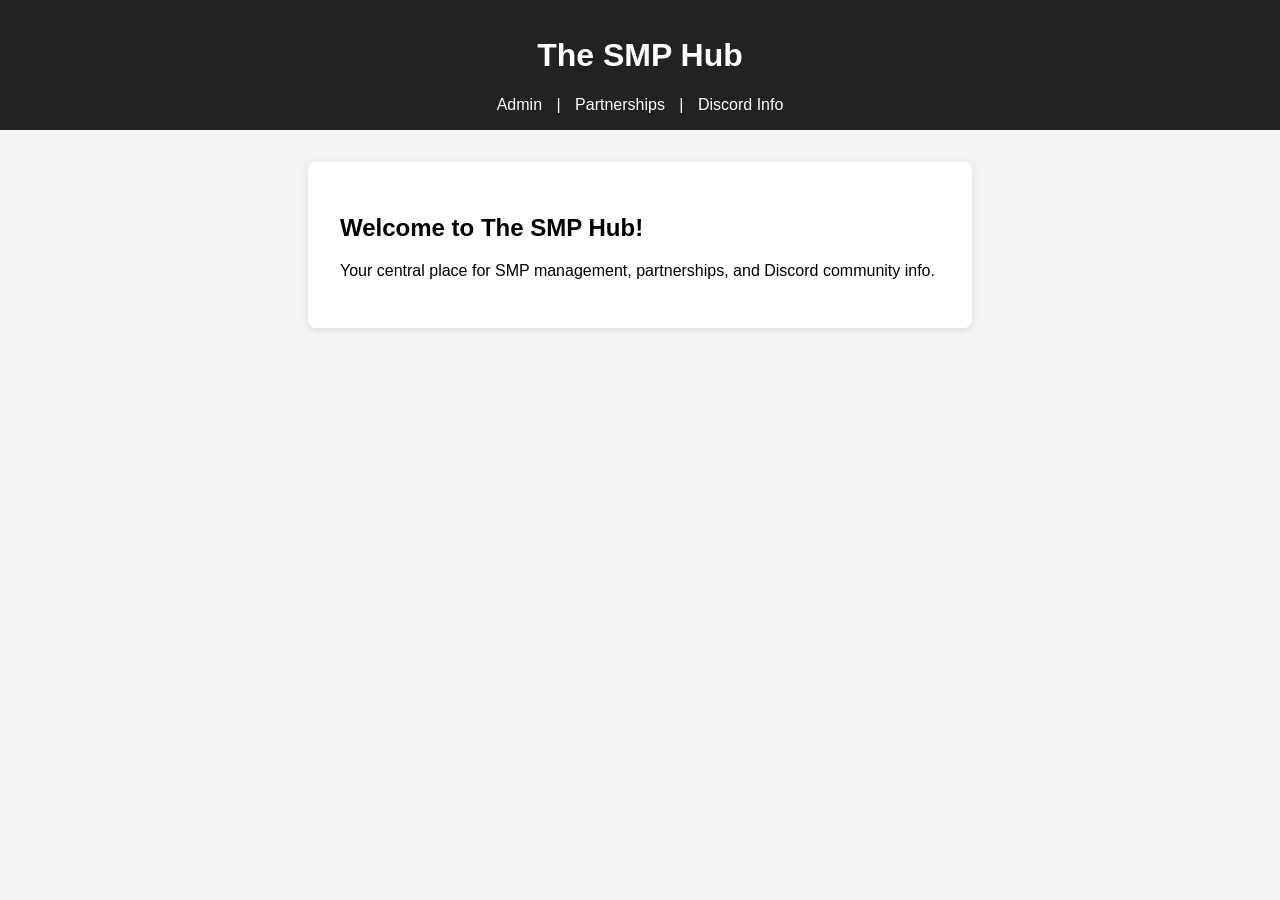
<file: index.html>
<!DOCTYPE html>
<html lang="en">
<head>
    <meta charset="UTF-8">
    <meta name="viewport" content="width=device-width, initial-scale=1.0">
    <title>The SMP Hub</title>
    <link rel="stylesheet" href="style.css">
</head>
<body>
    <header>
        <h1>The SMP Hub</h1>
        <nav>
            <a href="website-admin.html">Admin</a> |
            <a href="partnerships.html">Partnerships</a> |
            <a href="discord.html">Discord Info</a>
        </nav>
    </header>
    <main>
        <h2>Welcome to The SMP Hub!</h2>
        <p>Your central place for SMP management, partnerships, and Discord community info.</p>
    </main>
</body>
</html>
</file>
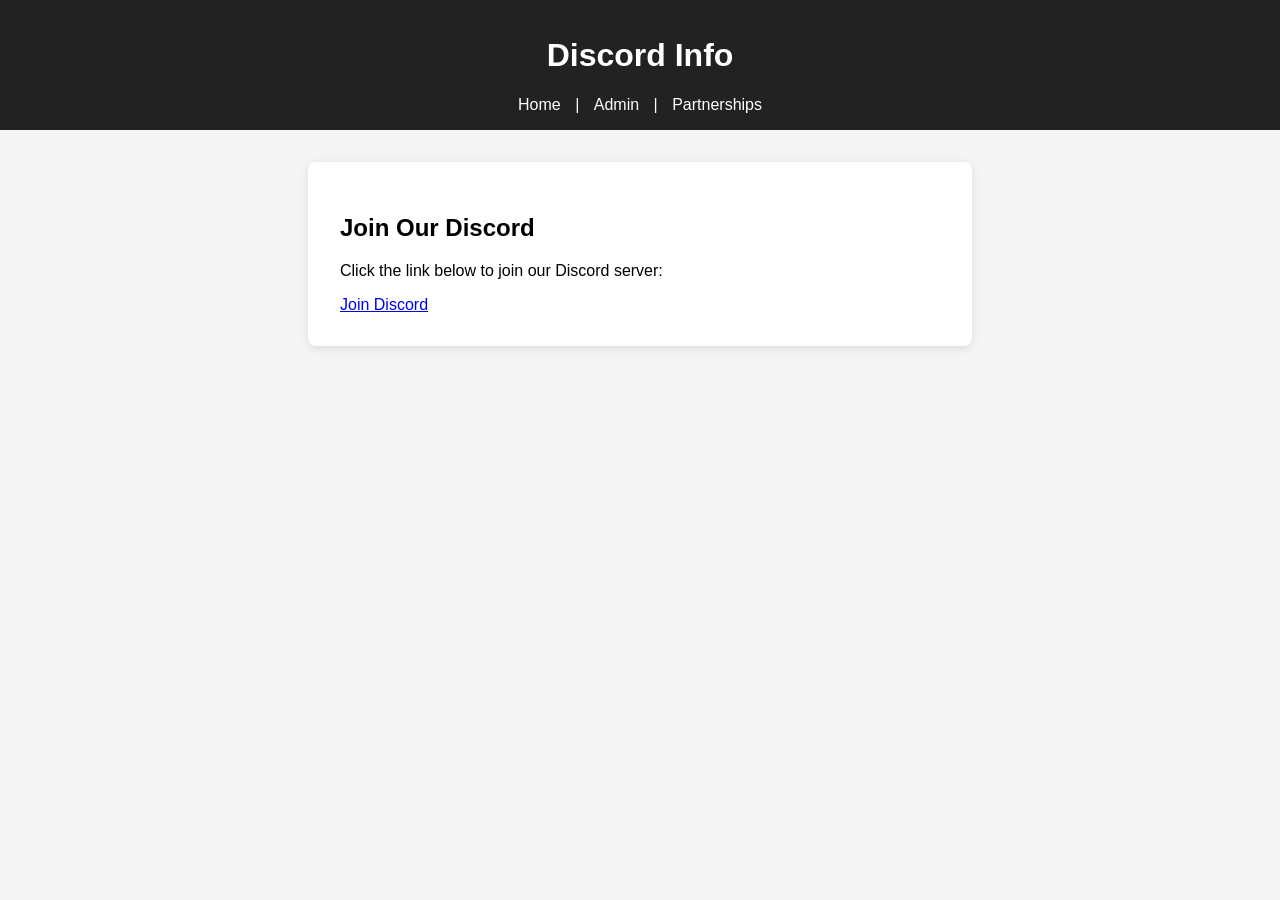
<file: discord.html>
<!DOCTYPE html>
<html lang="en">
<head>
    <meta charset="UTF-8">
    <meta name="viewport" content="width=device-width, initial-scale=1.0">
    <title>The SMP Hub - Discord Info</title>
    <link rel="stylesheet" href="style.css">
</head>
<body>
    <header>
        <h1>Discord Info</h1>
        <nav>
            <a href="index.html">Home</a> |
            <a href="website-admin.html">Admin</a> |
            <a href="partnerships.html">Partnerships</a>
        </nav>
    </header>
    <main>
        <h2>Join Our Discord</h2>
        <p>Click the link below to join our Discord server:</p>
        <a href="https://discord.gg/YOUR_INVITE_LINK" target="_blank">Join Discord</a>
    </main>
</body>
</html>
</file>
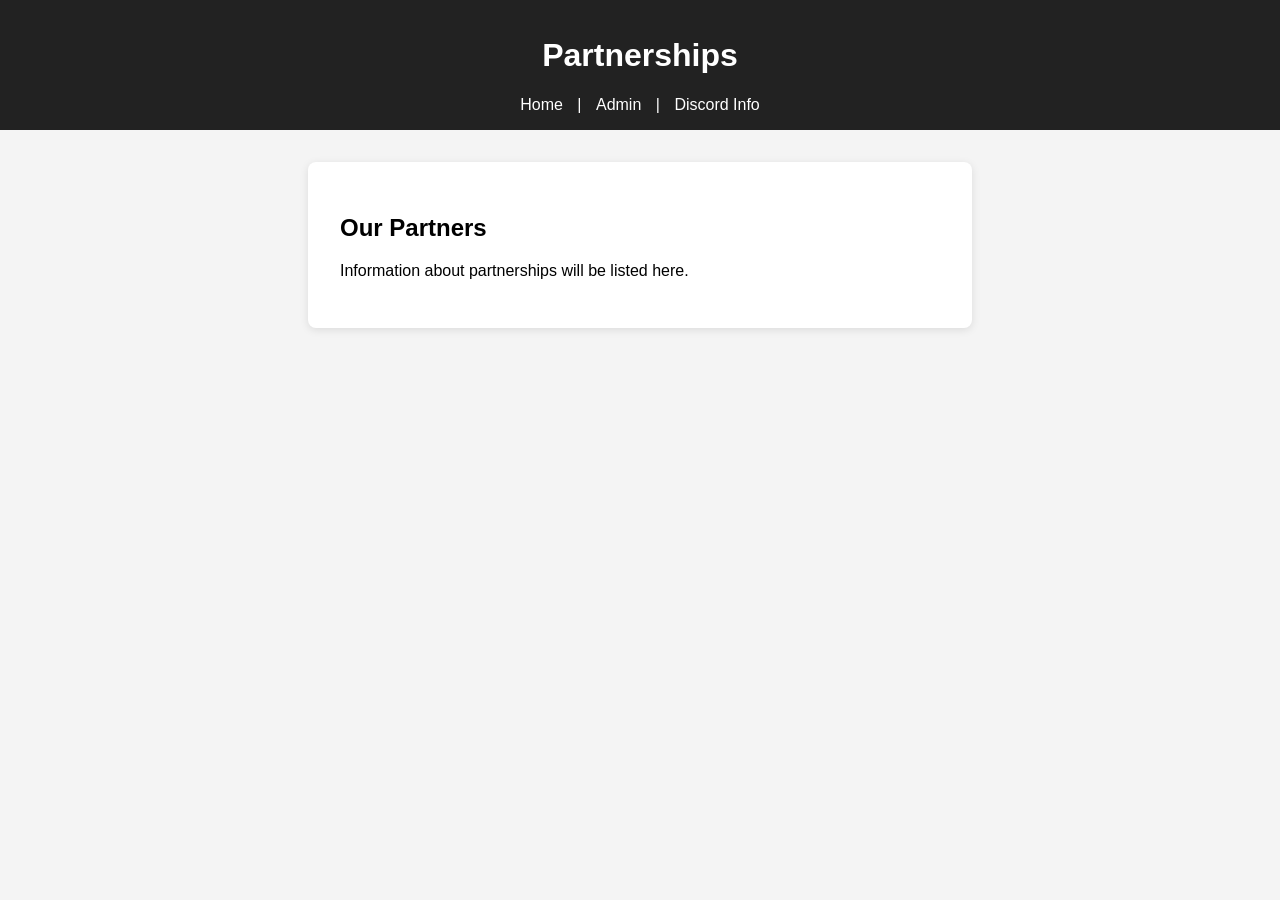
<file: partnerships.html>
<!DOCTYPE html>
<html lang="en">
<head>
    <meta charset="UTF-8">
    <meta name="viewport" content="width=device-width, initial-scale=1.0">
    <title>The SMP Hub - Partnerships</title>
    <link rel="stylesheet" href="style.css">
</head>
<body>
    <header>
        <h1>Partnerships</h1>
        <nav>
            <a href="index.html">Home</a> |
            <a href="website-admin.html">Admin</a> |
            <a href="discord.html">Discord Info</a>
        </nav>
    </header>
    <main>
        <h2>Our Partners</h2>
        <p>Information about partnerships will be listed here.</p>
    </main>
</body>
</html>
</file>
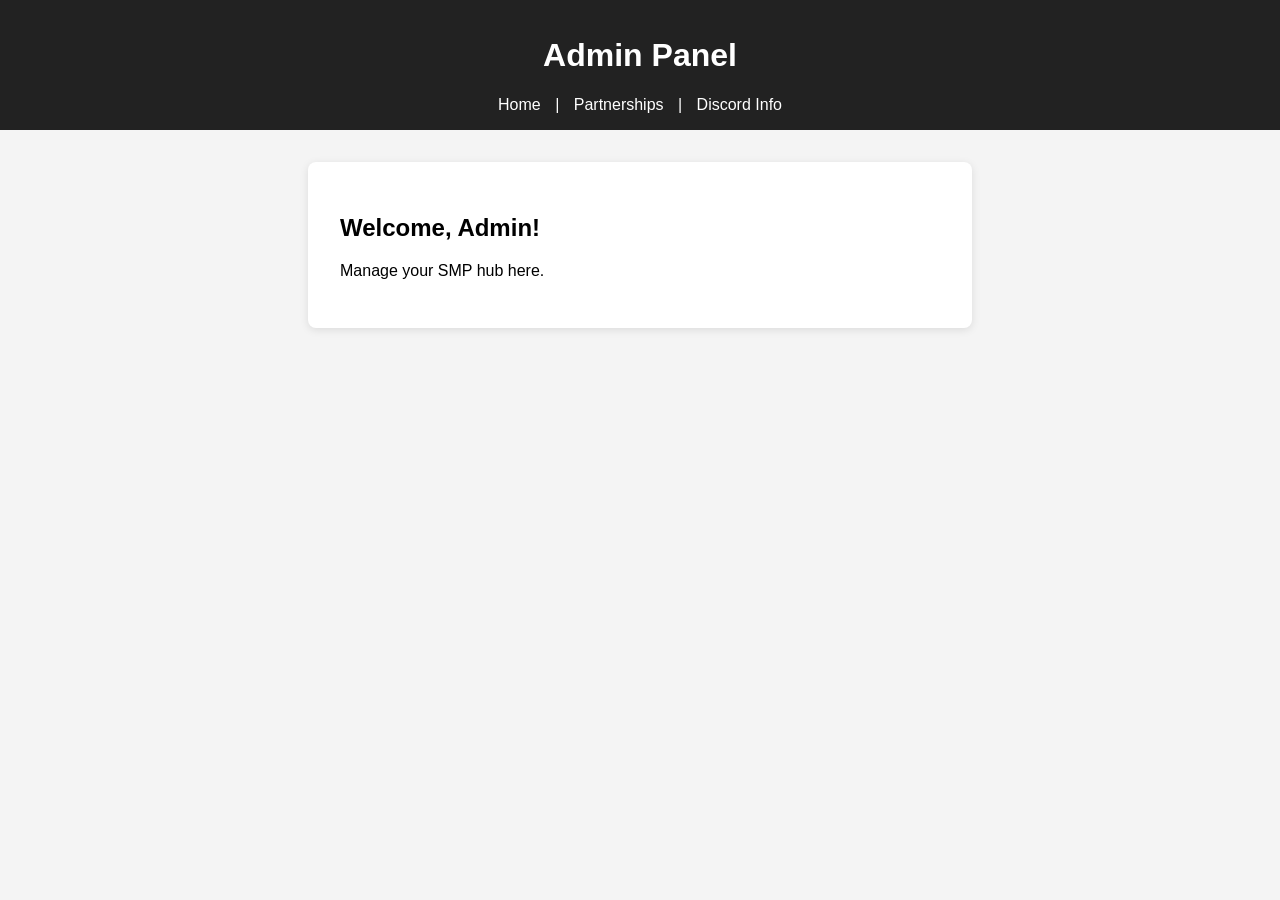
<file: website-admin.html>
<!DOCTYPE html>
<html lang="en">
<head>
    <meta charset="UTF-8">
    <meta name="viewport" content="width=device-width, initial-scale=1.0">
    <title>The SMP Hub - Admin</title>
    <link rel="stylesheet" href="../style.css">
</head>
<body>
    <header>
        <h1>Admin Panel</h1>
        <nav>
            <a href="../index.html">Home</a> |
            <a href="../partnerships.html">Partnerships</a> |
            <a href="../discord.html">Discord Info</a>
        </nav>
    </header>
    <main>
        <h2>Welcome, Admin!</h2>
        <p>Manage your SMP hub here.</p>
    </main>
</body>
</html>
</file>
<file: style.css>
body {
    font-family: Arial, sans-serif;
    margin: 0;
    padding: 0;
    background: #f4f4f4;
}
header {
    background: #222;
    color: #fff;
    padding: 1em 0;
    text-align: center;
}
nav a {
    color: #fff;
    text-decoration: none;
    margin: 0 10px;
}
nav a:hover {
    text-decoration: underline;
}
main {
    padding: 2em;
    background: #fff;
    margin: 2em auto;
    max-width: 600px;
    border-radius: 8px;
    box-shadow: 0 2px 8px rgba(0,0,0,0.1);
}
</file>
